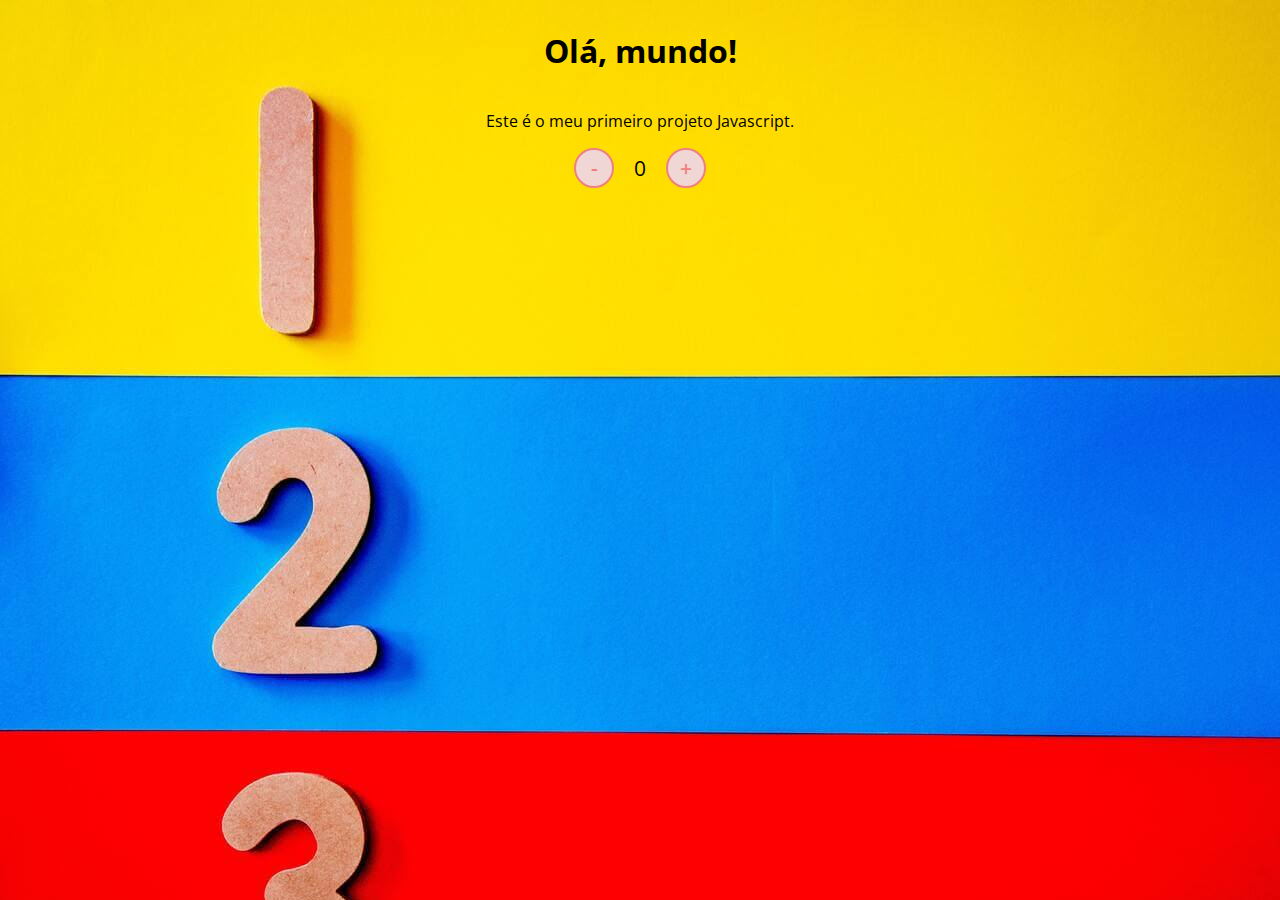
<file: Front-End/JavaScript/Primeiro Projeto - Contador/index.html>
<!DOCTYPE html>
<html lang="en">
<head>
    <meta charset="UTF-8">
    <meta name="viewport" content="width=device-width, initial-scale=1.0">
    <link rel="stylesheet" href="assets/css/style.css" />
    <title>Contador</title>
</head>
<body>
    <h1>Olá, mundo!</h1>
    <p>Este é o meu primeiro projeto Javascript.</p>
    <div id="counter">
        <button id="subtrair">-</button>
        <span id="currentNumber">0</span>
        <button id="adicionar">+</button>
    </div>
    <script src="assets/js/scripts.js"></script>
</body>
</html>
</file>
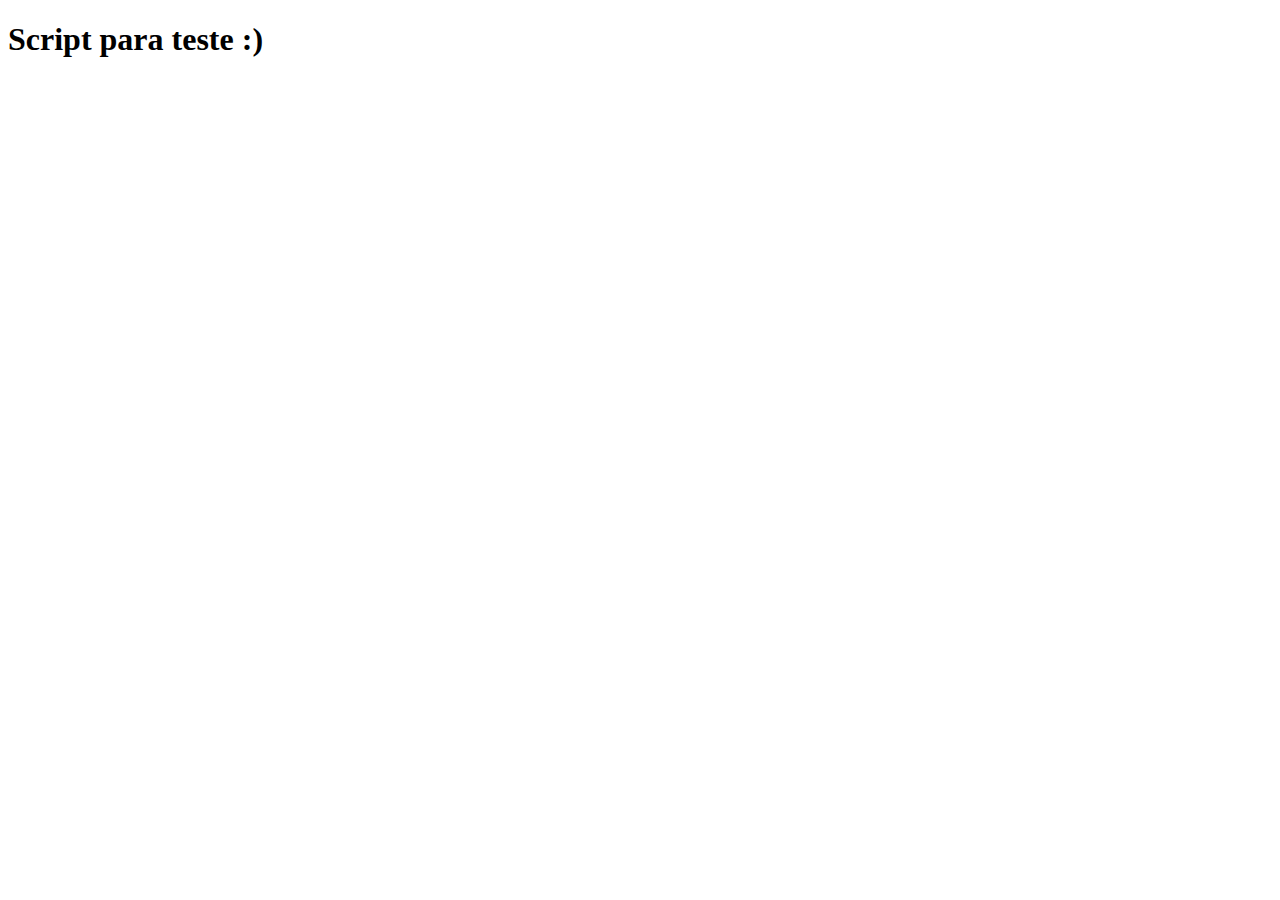
<file: Front-End/JavaScript/Introdução JS/Aula1_O-Que-é-JS/index.html>
<!DOCTYPE html>
<html lang="en">
<head>
    <meta charset="UTF-8">
    <meta http-equiv="X-UA-Compatible" content="IE=edge">
    <meta name="viewport" content="width=device-width, initial-scale=1.0">
    <title>Entendendo o JS</title>
</head>
<body>
    <h1>Script para teste :)</h1>
    <script src="script.js"></script>
</body>
</html>
</file>
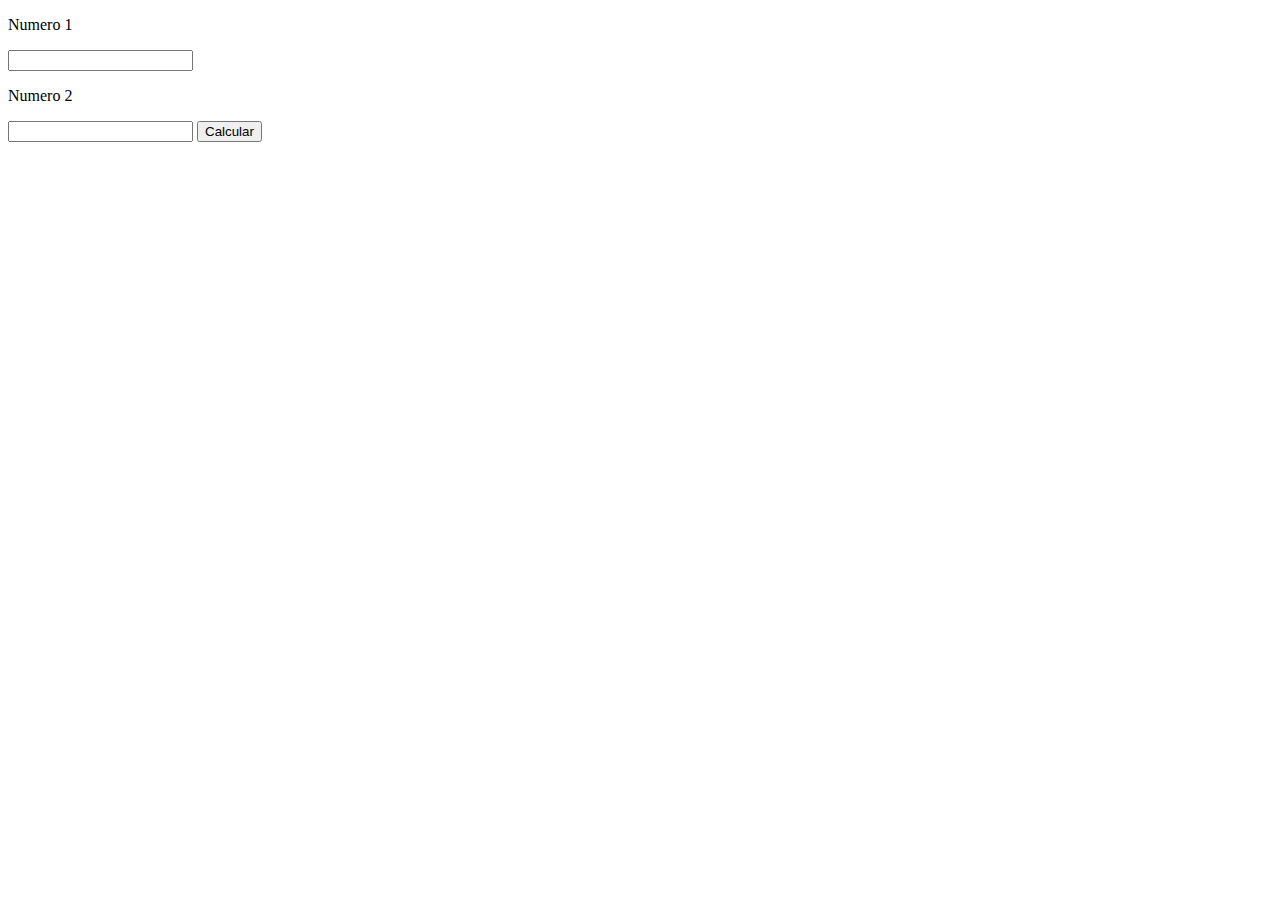
<file: Front-End/JavaScript/Introdução JS/Sintaxe_E_Operadores/index.html>
<!DOCTYPE html>
<html lang="en">
<head>
    <meta charset="UTF-8">
    <meta http-equiv="X-UA-Compatible" content="IE=edge">
    <meta name="viewport" content="width=device-width, initial-scale=1.0">
    <title></title>
</head>
<body>
    <p>Numero 1</p>
    <input type="number" id = "n1">
    <p>Numero 2</p>
    <input type="number" id = "n2">
    <button id="btCalc">Calcular</button>
    <p id = "msg"></p>
    <script src="script.js"></script>
</body>
</html>
</file>
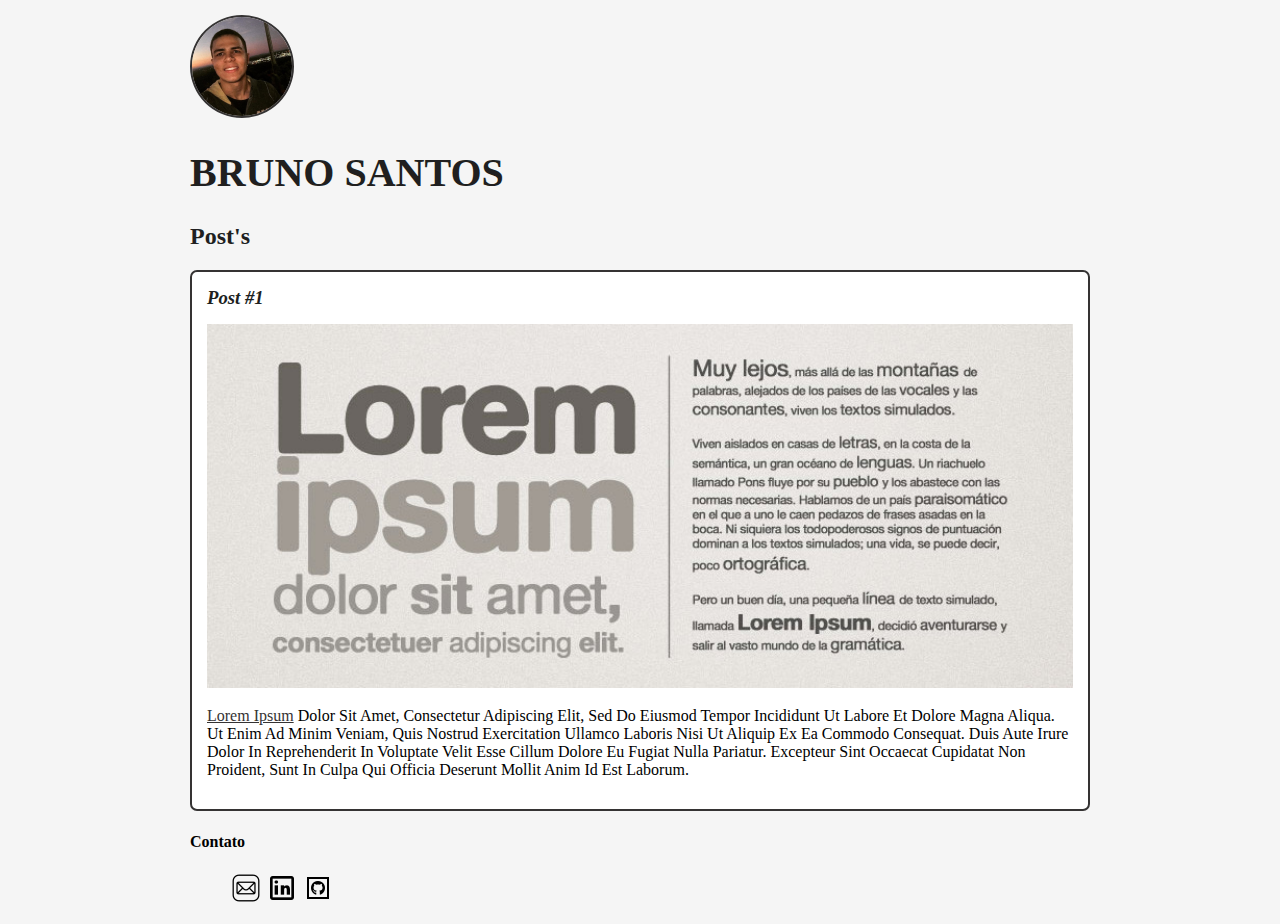
<file: Front-End/HTML/SitePessoal/Site_Pessoal.html>
<!DOCTYPE html>
<html>
    <head>
        <meta charset="UTF-8">
        <title>Bruno Santos</title>
        <link rel="stylesheet" href="../../CSS/style.css">
    </head>
    <header>
        <img src="foto_pessoal.png" alt="foto do rosto de Bruno" class="face_photo">
        <h1 id="title">Bruno Santos</h1>
    </header>
    <section>
        <header>
            <h2 class="subtitle">Post's</h2>
        </header>
        <article class="post">
            <header>
                <h3 class="post_title">Post #1</h3>
            </header>
            <img src="Lorem-Ipsum.jpg" alt="texto lorem ipsum com fundo bi-color" class="post_image">
            <p class="post_content">
                <a href="https://lipsum.com/" target="_blank">Lorem ipsum</a> dolor sit amet, consectetur adipiscing elit, sed do eiusmod tempor incididunt ut labore et dolore magna aliqua. Ut enim ad minim veniam, quis nostrud exercitation ullamco laboris nisi ut aliquip ex ea commodo consequat. Duis aute irure dolor in reprehenderit in voluptate velit esse cillum dolore eu fugiat nulla pariatur. Excepteur sint occaecat cupidatat non proident, sunt in culpa qui officia deserunt mollit anim id est laborum.
            </p>
        </article>
    </section>
    <footer>
        <h4>Contato</h4>
            <div class="contact_list">
                <ul>
                    <li class="mail_item">
                        <a href="mailto:bruno.bzrrasantos@gmail.com" target="_blank"><img src="../SitePessoal/icons/icons8-mail-32.png" alt="email"></a>
                    </li>
                    <li class="linkedin_item">
                        <a href="https://www.linkedin.com/in/bruno-santos-52673418b/" target="_blank"><img src="../SitePessoal/icons/icons8-linkedin-32.png" alt="linkedin"></a>
                    </li>
                    <li class="git_item">
                        <a href="https://github.com/Brunobzrra" target="_blank"><img src="../SitePessoal/icons/icons8-github-squared-32.png" alt="github"></a>
                    </li>
                </ul>
            </div>
    </footer>
</html>
</file>
<file: Front-End/JavaScript/Primeiro Projeto - Contador/assets/css/style.css>
@import url('https://fonts.googleapis.com/css2?family=Open+Sans:wght@300;600&display=swap');

* {
    font-family: 'Open Sans', sans-serif;
}

body {
    background-image: url(../img/background.jpg);
    display: flex;
    align-items: center;
    justify-content: center;
    flex-direction: column;
}

button {
    height: 40px;
    width: 40px;
    border-radius: 50%;
    border: 2px solid lightcoral;
    background-color: rgb(241, 214, 214);
    color: lightcoral;
    font-size: 16pt;
    font-weight: 600;
    text-align: center;
}

#counter {
    display: flex;
}

#currentNumber {
    display: flex;
    align-items: center;
    margin: 0 20px;
    font-size: 16pt;
}
</file>
<file: Front-End/CSS/style.css>
#title, .subtitle, .post_title{
    color:rgb(32, 31, 31);
}
body{
    font-family: Candara;
    background-color: whitesmoke;
    max-width: 900px;
    margin: auto;
}

.face_photo{
    margin-top: 15px;
    border-radius: 50%;
    border: 2px solid rgb(53, 51, 51);
}

#title{
    font-weight: bold;
    text-transform: uppercase;
    font-size: 40px;
}

.post{
    background-color: white;
    padding: 15px 10px 5px 0;
    border: 2px solid rgb(53, 51, 51);
    border-radius: 7px;
    margin: 0;
    margin-bottom: 15px;
    padding: 15px;
}
.post_image{
    margin: 0;
    margin-bottom: 15px;
    width: 100%;
}
.post_title{
    margin: 0;
    margin-bottom: 15px;
    font-size: 16;
    font-style: italic;
}
.post_content{
    margin: 0;
    margin-bottom: 15px;
    text-transform: capitalize;
}

a{
    color: rgb(53, 51, 51);
}
.contact_list ul li{
    display: inline-block;
}


li{
    list-style-type: none;
}
</file>
